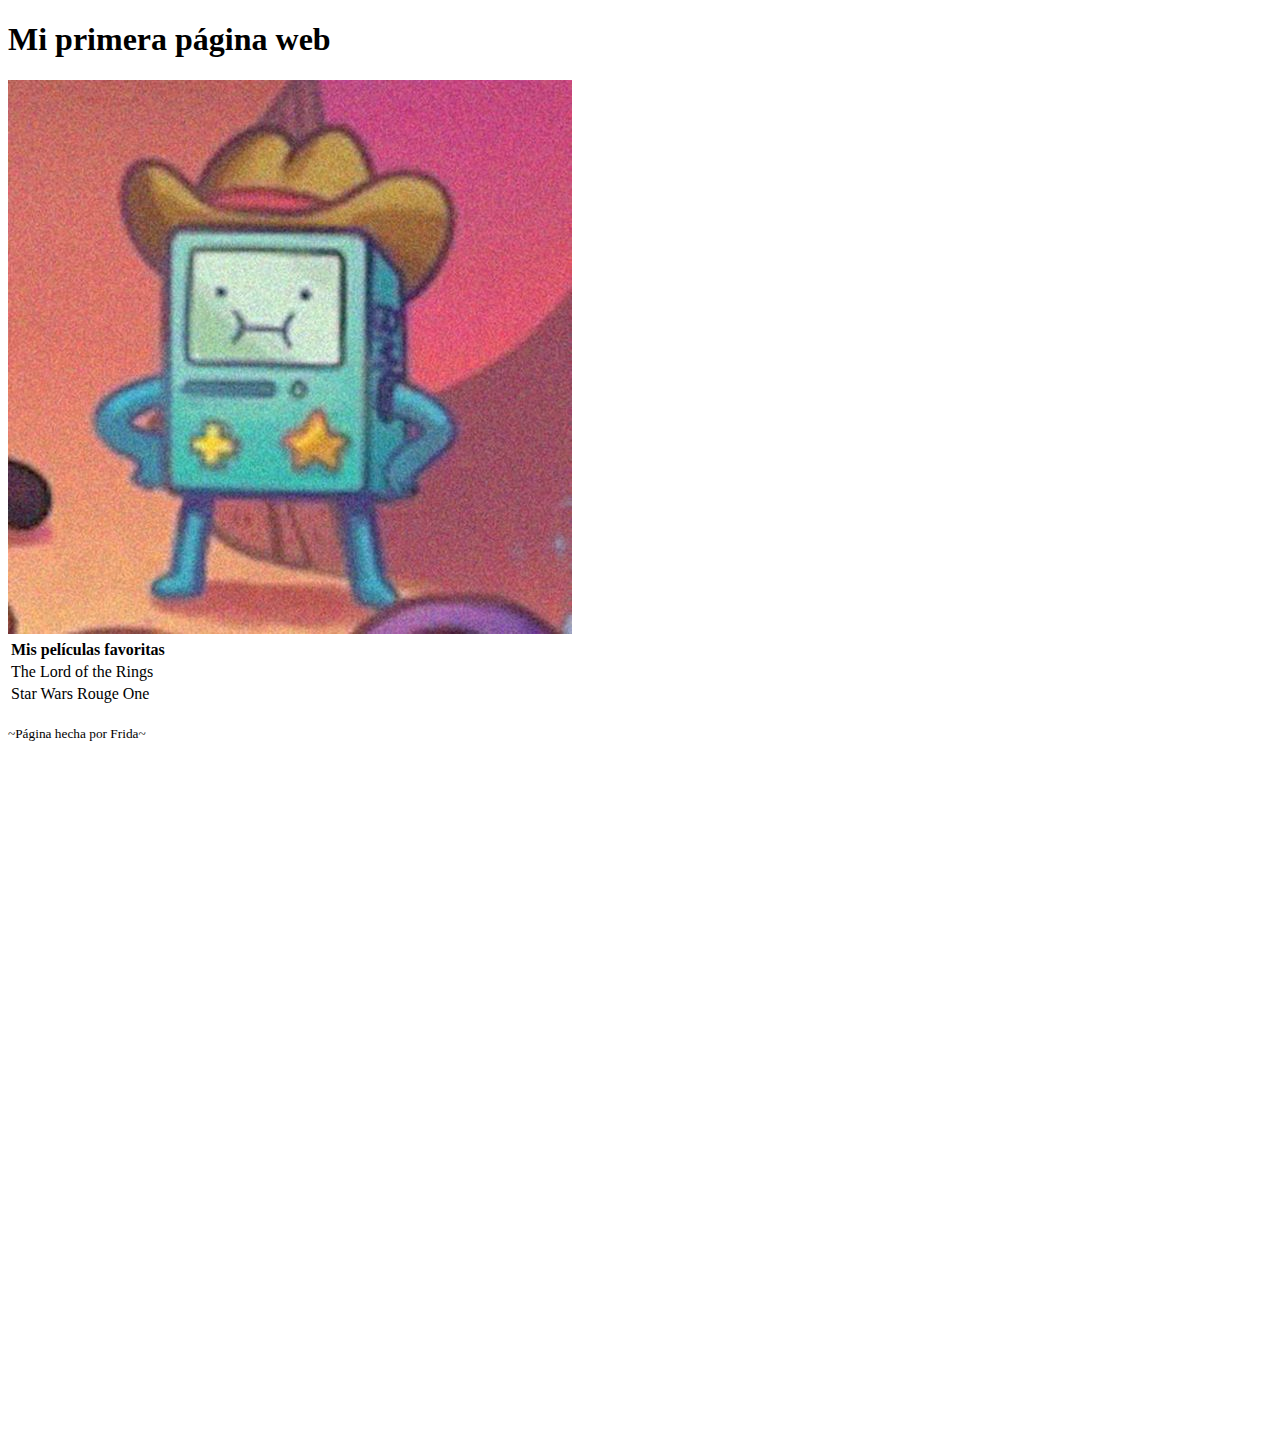
<file: index.html>
<!DOCTYPE html>
<html lang="en">
    <head>
        <meta charset="UTF-8"/> <!--Para que aharre los acentos-->
        <title>Mi primera página web</title>
        <body>

            <h1>Mi primera página web</h1>

            <img src="bemo.jpg"/>

            <table class="Mis películas favoritas">
                 <tr>
                  <th>Mis películas favoritas</th>   
                </tr>
                <tr>
                  <td>The Lord of the Rings</td>
                </tr>
                <tr>
                    <td>Star Wars Rouge One</td>
                  </tr>
            </table>
                  <br/>
                  <small>~Página hecha por Frida~</small><br/>

                  <iframe width="560" height="315" src="https://www.youtube.com/embed/awkkyBH2zEo" title="YouTube video player" frameborder="0" allow="accelerometer; autoplay; clipboard-write; encrypted-media; gyroscope; picture-in-picture" allowfullscreen></iframe>
                  <iframe src="https://open.spotify.com/embed/playlist/6XZlnatUn3LKRcBvZ67V6T" width="100%" height="380" frameBorder="0" allowtransparency="true" allow="encrypted-media"></iframe>
        </body>
    </head>
</html>
</file>
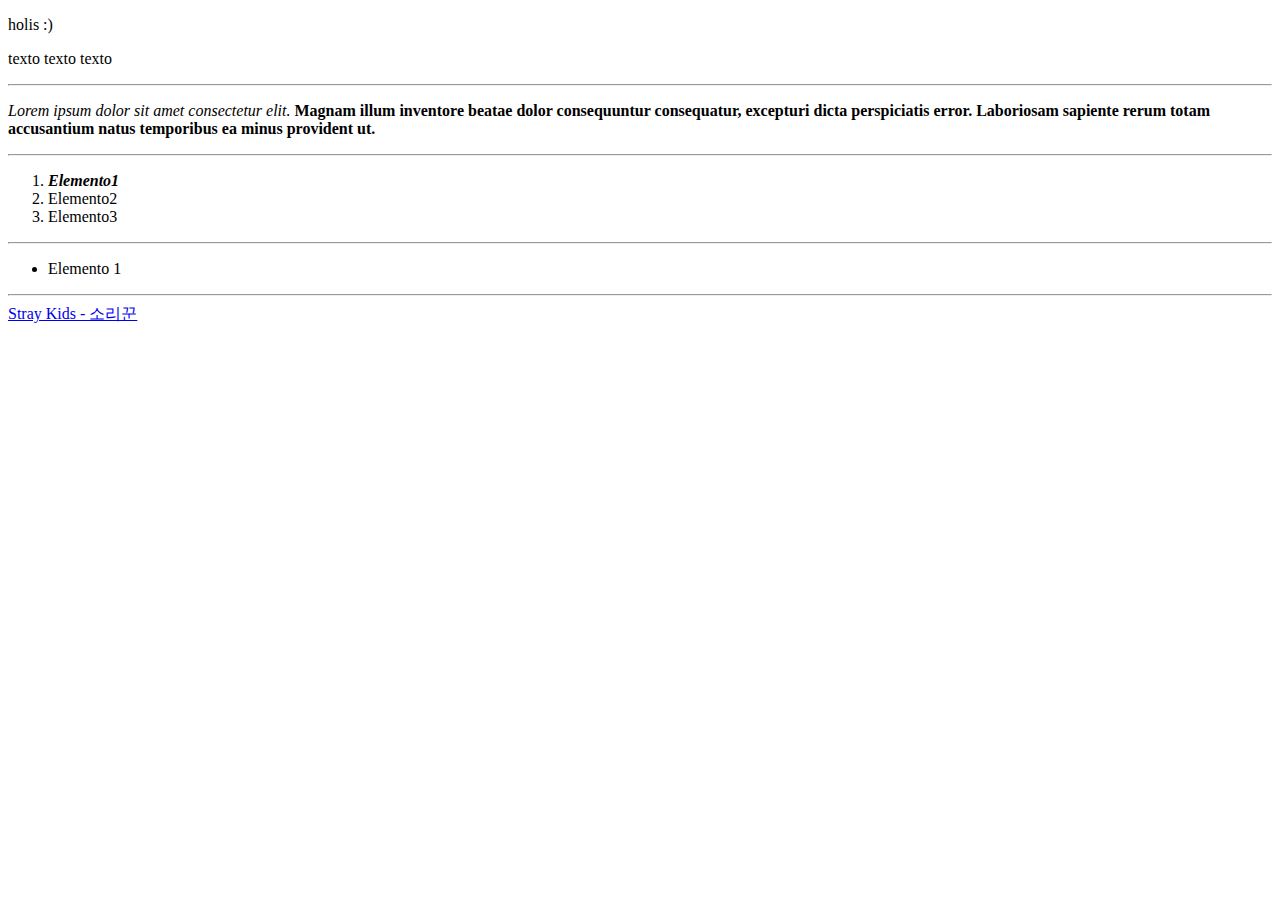
<file: 02-etiquetas-texto.html>
<!DOCTYPE html>
<html lang="es">
    <head>
        <meta charset="UTF-8"/> 
        <title>ETIQUETAS DE TEXTO</title>
        <body>
                                      <!--P A R R A F O S-->
            <p>
                holis :)
            </p>
            <p>
                texto texto texto
            </p>
            <hr/>
            <p>
               <EM> Lorem ipsum dolor sit amet consectetur elit.</EM> <strong> Magnam illum inventore beatae dolor consequuntur consequatur, excepturi dicta perspiciatis error. Laboriosam sapiente rerum totam accusantium natus temporibus ea minus provident ut.</strong>
            </p>
            <hr/>
                                     <!--l I S T A S-->
            <!--l i s t a  - O r d e n a d a-->
            <ol>
                <li>
                    <strong>
                        <em>Elemento1</em>
                    </strong>
                </li>
                <li>Elemento2</li>
                <li>Elemento3</li>
            </ol>
            <hr/>
            <!--l i s t a  - D e s o r d e n a d a-->
            <ul>
                <li>Elemento 1</li>
            </ul>
            <hr/>
                                    <!--E N L A C E S-->
            <a href="https://www.youtube.com/watch?v=ly3HDyks4Bs&list=RDly3HDyks4Bs&start_radio=1" target="_blank">Stray Kids - 소리꾼 </a>
        </body>
    </head>
</html>
</file>
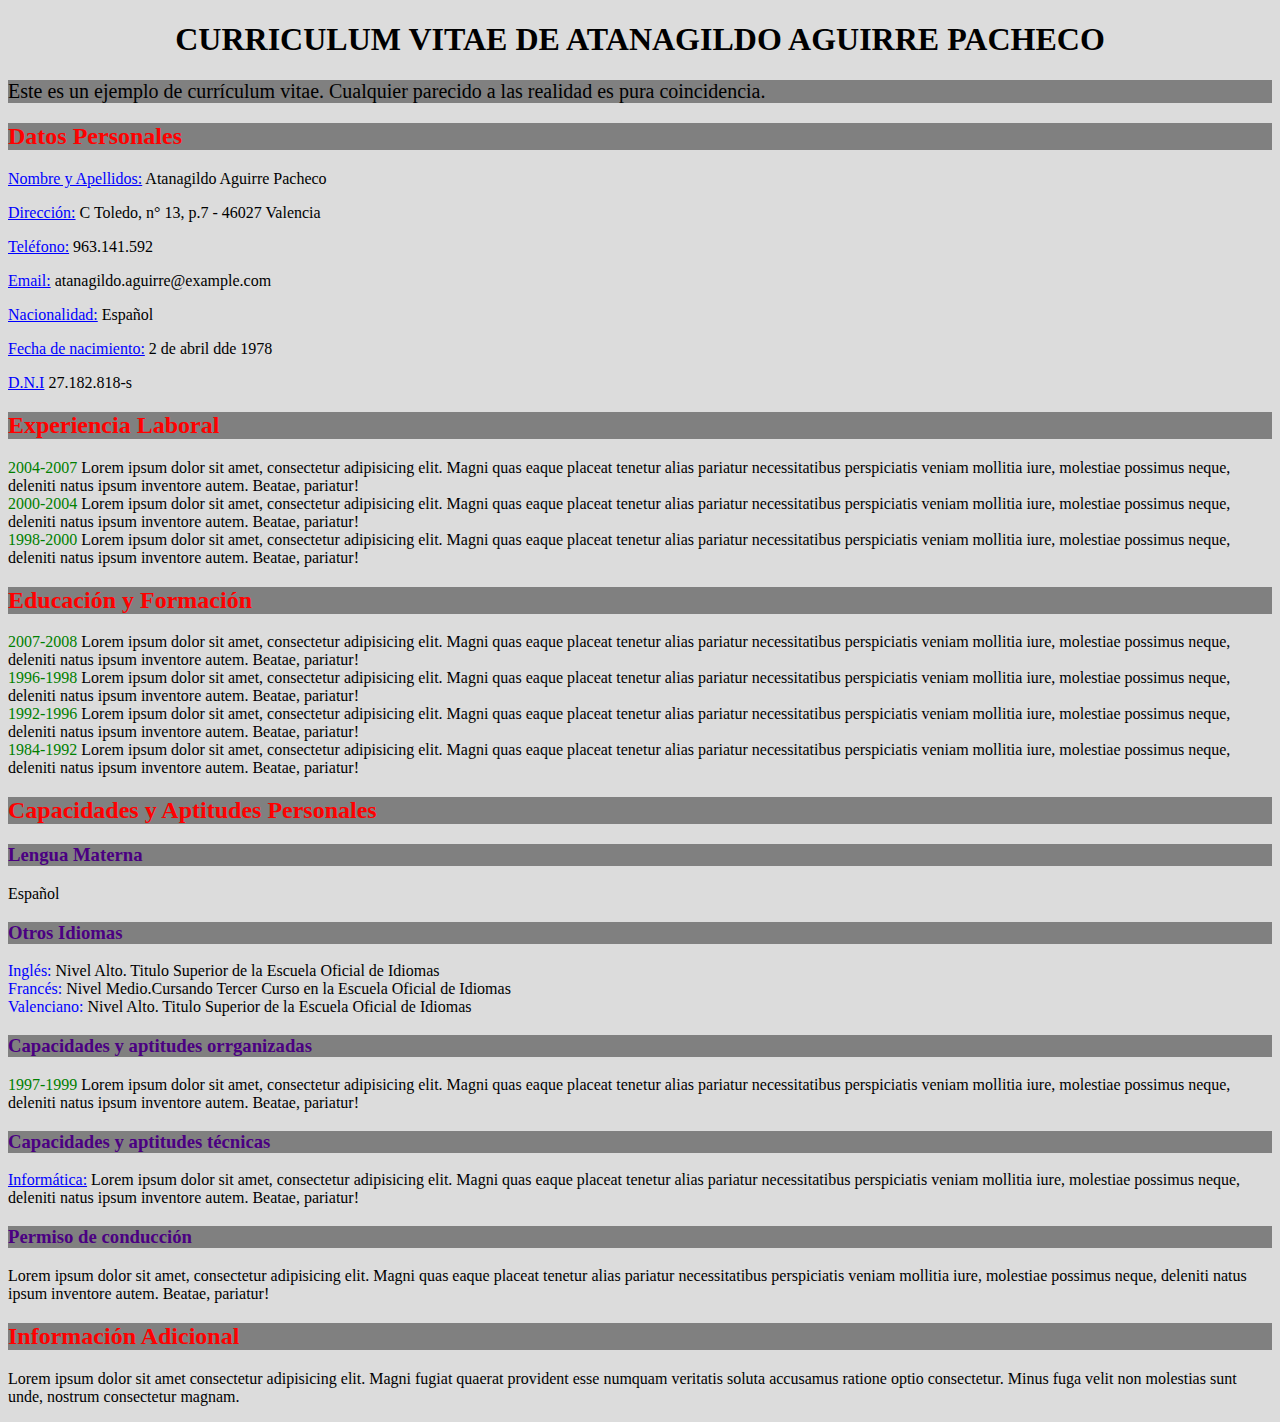
<file: cv.html>
<!DOCTYPE html>
<html lang="es">
    <head>
        <meta charset="UTF-8"/> 
        <link href="cv.css" rel="stylesheet" type="text/css"/>
        <title>C V</title>
    </head>
    <body>
        <h1 class="titulo">CURRICULUM VITAE DE ATANAGILDO AGUIRRE PACHECO</h1>
        <p class="sub">
Este es un ejemplo de currículum vitae. Cualquier parecido a las realidad es pura coincidencia.
        </p>
        <h2 class="datos">Datos Personales</h2>
        <p>
            <label  style="color: blue; text-decoration: underline;"> Nombre y Apellidos:</label>
            <label > Atanagildo Aguirre Pacheco</label>
        </p>
        <p>
            <label  style="color: blue; text-decoration: underline;"> Dirección:</label>
            <label > C Toledo, n° 13, p.7 - 46027 Valencia</label>
        </p>
        <p>
            <label  style="color: blue; text-decoration: underline;"> Teléfono:</label>
            <label >963.141.592</label>
        </p>
        <p>
            <label style="color: blue; text-decoration: underline;"> Email:</label>
            <label >atanagildo.aguirre@example.com</label>
        </p>
        <p>
            <label  style="color: blue;text-decoration: underline;">Nacionalidad:</label>
            <label >Español</label>
        </p>
        <p>
            <label style="color: blue; text-decoration: underline;"> Fecha de nacimiento:</label>
            <label >2 de abril dde 1978</label>
        </p>
        <p>
            <label style="color: blue; text-decoration: underline;"> D.N.I</label>
            <label>27.182.818-s</label>
        </p>
        <h2 class="datos">Experiencia Laboral</h2>
        <label style="color:green;"> 2004-2007</label>
        <label>Lorem ipsum dolor sit amet, consectetur adipisicing elit. Magni quas eaque placeat tenetur alias pariatur necessitatibus perspiciatis veniam mollitia iure, molestiae possimus neque, deleniti natus ipsum inventore autem. Beatae, pariatur!</label><br>
        <label style="color:green;"> 2000-2004</label>
        <label>Lorem ipsum dolor sit amet, consectetur adipisicing elit. Magni quas eaque placeat tenetur alias pariatur necessitatibus perspiciatis veniam mollitia iure, molestiae possimus neque, deleniti natus ipsum inventore autem. Beatae, pariatur!</label><br>
        <label style="color:green;"> 1998-2000</label>
        <label>Lorem ipsum dolor sit amet, consectetur adipisicing elit. Magni quas eaque placeat tenetur alias pariatur necessitatibus perspiciatis veniam mollitia iure, molestiae possimus neque, deleniti natus ipsum inventore autem. Beatae, pariatur!</label><br>
        <h2 class="datos">Educación y Formación</h2>
        <label style="color:green;"> 2007-2008</label>
        <label>Lorem ipsum dolor sit amet, consectetur adipisicing elit. Magni quas eaque placeat tenetur alias pariatur necessitatibus perspiciatis veniam mollitia iure, molestiae possimus neque, deleniti natus ipsum inventore autem. Beatae, pariatur!</label><br>
        <label style="color:green;"> 1996-1998</label>
        <label>Lorem ipsum dolor sit amet, consectetur adipisicing elit. Magni quas eaque placeat tenetur alias pariatur necessitatibus perspiciatis veniam mollitia iure, molestiae possimus neque, deleniti natus ipsum inventore autem. Beatae, pariatur!</label><br>
        <label style="color:green;"> 1992-1996</label>
        <label>Lorem ipsum dolor sit amet, consectetur adipisicing elit. Magni quas eaque placeat tenetur alias pariatur necessitatibus perspiciatis veniam mollitia iure, molestiae possimus neque, deleniti natus ipsum inventore autem. Beatae, pariatur!</label><br>
        <label style="color:green;"> 1984-1992</label>
        <label>Lorem ipsum dolor sit amet, consectetur adipisicing elit. Magni quas eaque placeat tenetur alias pariatur necessitatibus perspiciatis veniam mollitia iure, molestiae possimus neque, deleniti natus ipsum inventore autem. Beatae, pariatur!</label><br>
        <h2 class="datos">Capacidades y Aptitudes Personales</h2>

        <h3 class="subsub">Lengua Materna</h3>
        <p>Español</p>
        <h3 class="subsub">Otros Idiomas</h3>
        <label  style="color: blue; text-decoration: solid;">Inglés:</label>
        <label >Nivel Alto. Titulo Superior de la Escuela Oficial de Idiomas</label><br>
        <label style="color: blue;">Francés:</label>
        <label >Nivel Medio.Cursando Tercer Curso en la Escuela Oficial de Idiomas</label><br>
        <label style="color: blue;">Valenciano:</label>
        <label>Nivel Alto. Titulo Superior de la Escuela Oficial de Idiomas</label>
        <h3 class="subsub">Capacidades y aptitudes orrganizadas</h3>
        <label style="color:green;">1997-1999</label>
        <label>Lorem ipsum dolor sit amet, consectetur adipisicing elit. Magni quas eaque placeat tenetur alias pariatur necessitatibus perspiciatis veniam mollitia iure, molestiae possimus neque, deleniti natus ipsum inventore autem. Beatae, pariatur!</label>
        <h3 class="subsub">Capacidades y aptitudes técnicas</h3>
        <label style="color:blue; text-decoration: underline;"> Informática:</label>
        <label>Lorem ipsum dolor sit amet, consectetur adipisicing elit. Magni quas eaque placeat tenetur alias pariatur necessitatibus perspiciatis veniam mollitia iure, molestiae possimus neque, deleniti natus ipsum inventore autem. Beatae, pariatur!</label>
        <h3 class="subsub">Permiso de conducción</h3>
        <label>Lorem ipsum dolor sit amet, consectetur adipisicing elit. Magni quas eaque placeat tenetur alias pariatur necessitatibus perspiciatis veniam mollitia iure, molestiae possimus neque, deleniti natus ipsum inventore autem. Beatae, pariatur!</label>
        <h2 class="datos">Información Adicional</h2>
        <p>
            Lorem ipsum dolor sit amet consectetur adipisicing elit. Magni fugiat quaerat provident esse numquam veritatis soluta accusamus ratione optio consectetur. Minus fuga velit non molestias sunt unde, nostrum consectetur magnam.
        </p>
    </body>
    </html>
</file>
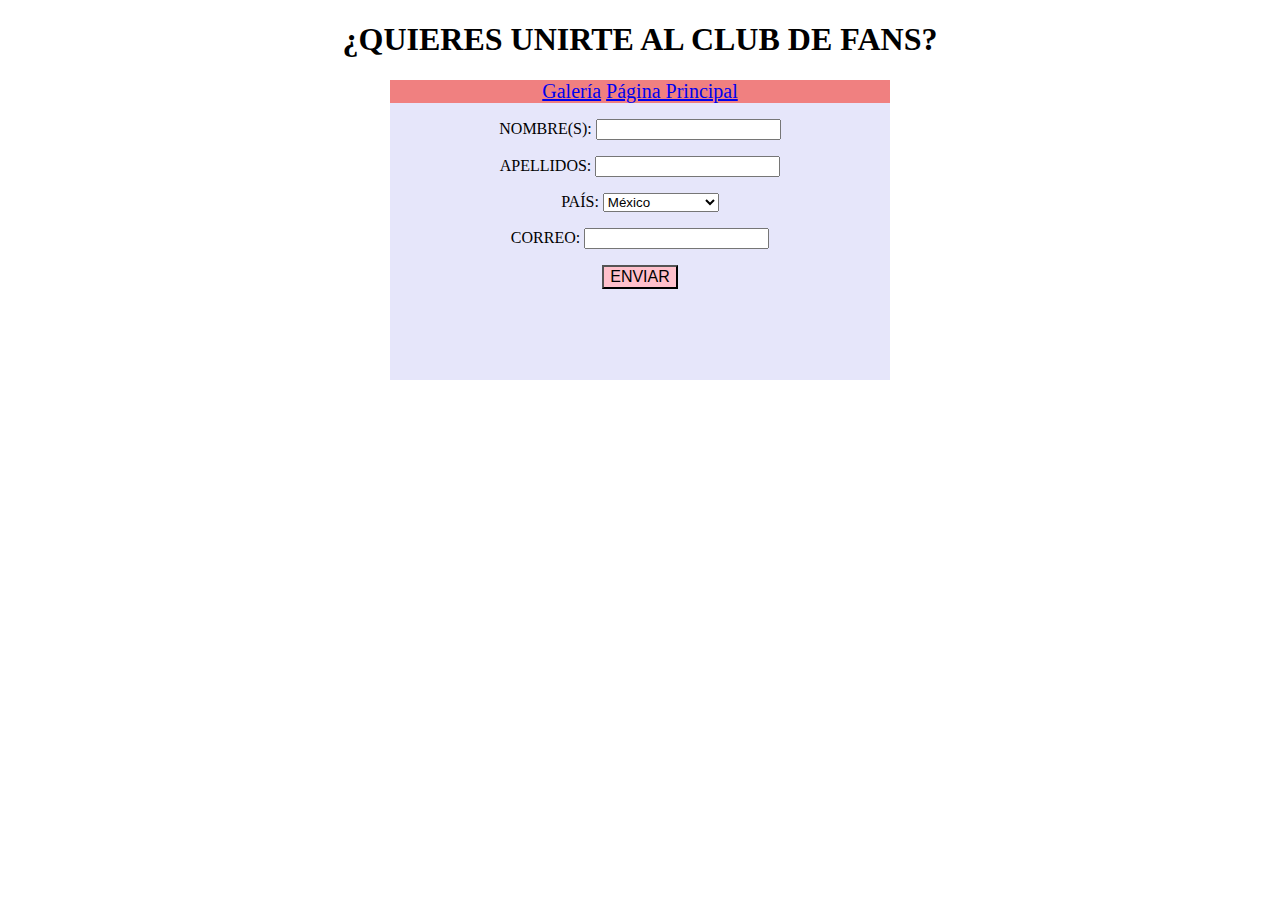
<file: ejercicio-15-sep-3.html>
<!DOCTYPE html>
<html lang="es">
    <head>
        <meta charset="UTF-8"/> 
        <link href="ejercicio-15-sep.css" rel="stylesheet" type="text/css"/>
        <title>PÁGINA 3</title>
        <body>
            <h1 style="text-align: center;">¿QUIERES UNIRTE AL CLUB DE FANS? </h1>
        <div id="form">
            <div id="links">
                <a href="ejercicio-15-sep-2.html" title="Galería">Galería</a>
                <a href="Ejercicio-15-sep.html" title="formulario">Página Principal</a>
            </div>
        <form method="POST" class="formulario">
            <p>
                <label for="nombre"> NOMBRE(S):</label>
                <input type="text" name="nombre"/>
            </p>
            <p>
                <label for="correo"> APELLIDOS:</label>
                <input type="text" name="apellidos"/>
            </p>
            <p>
                <label for=""> PAÍS:</label>
                <select name="pais" id="">
                    <option value="1">México</option>
                    <option value="1">Alemania</option>
                    <option value="1">Estados Unidos</option>
                    <option value="1">Canadá</option>
                    <option value="1">Colombia</option>
                    <option value="1">Japón</option>
                    <option value="1">Brasil</option>
                </select>
            </p>
            <p>
                <label for="correo"> CORREO:</label>
                <input type="email" name="correo"/>
            </p>
                <button type="submit" style="background-color: pink; font-size: medium;"> ENVIAR</button>
            
        </form>
        </div>
        </body>
    </head>
</html>
</file>
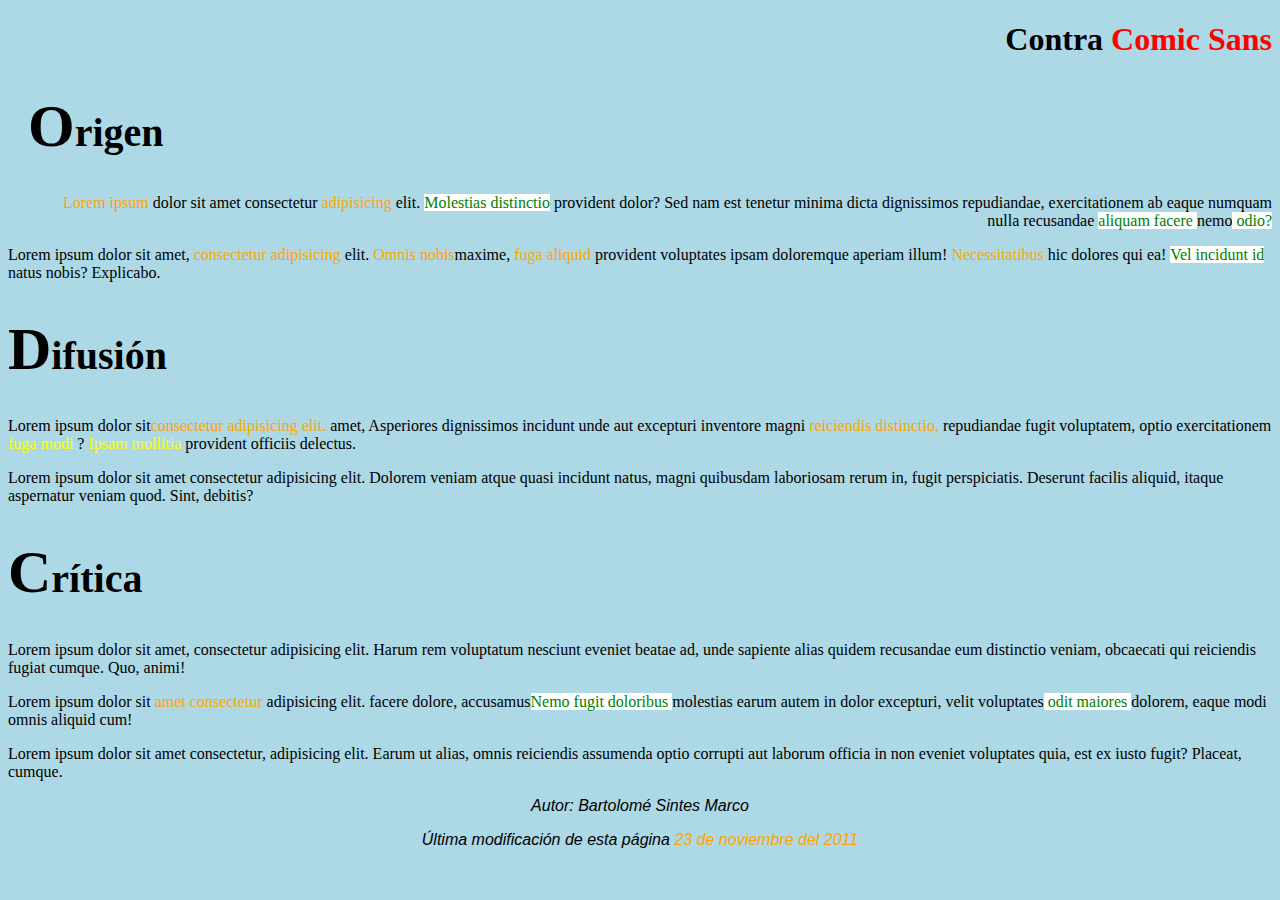
<file: ejercicio-dos.html>
<!DOCTYPE html>
<html lang="es">
    <head>
        <meta charset="UTF-8"/> 
        <link href="ejercicio-dos.css" rel="stylesheet" type="text/css"/>
        <title>Ejercicio 2</title>
    </head>
    <body>
        <h1 class="titulo">Contra <span style="color: red; font-family: 'Comic Sans MS';">Comic Sans</span></h1>
        <h2 class="sub"><span style="font-size: 60px;">O</span>rigen</h2>
        <div class="texto" >
        <p>
         <span style="color: orange;"> Lorem ipsum</span> dolor sit amet consectetur <span style="color: orange;">adipisicing</span> elit. <span style="color: green; background-color: white;">Molestias distinctio</span>   provident dolor? Sed nam est tenetur minima dicta dignissimos repudiandae, exercitationem ab eaque numquam nulla recusandae <span style="color: green; background-color: white;"> aliquam facere </span>nemo<span style="color: green; background-color: white;"> odio?  </span>   
        </p>
    </div>
    <div id="texto">
        <p>
        Lorem ipsum dolor sit amet, <span style="color: orange;">consectetur adipisicing</span> elit. <span style="color: orange;">Omnis nobis</span>maxime, <span style="color: orange;">fuga aliquid</span> provident voluptates ipsam doloremque aperiam illum! <span style="color: orange;">Necessitatibus</span> hic dolores qui ea! <span style="color: green; background-color: white;">Vel incidunt id </span> natus nobis? Explicabo.
        </p>
    </div>
    <h2 class="subdos"><span style="font-size: 60px;">D</span>ifusión</h2>
    <div id="texto">
        <p>
            Lorem ipsum dolor sit<span style="color: orange;">consectetur adipisicing elit.</span> amet,  Asperiores dignissimos incidunt unde aut excepturi inventore magni <span style="color: orange;">reiciendis distinctio,</span> repudiandae fugit voluptatem, optio exercitationem <span style="color: yellow;">fuga modi</span> ? <span style="color: yellow;">Ipsam mollitia</span>  provident officiis delectus.
        </p>
        <p>
            Lorem ipsum dolor sit amet consectetur adipisicing elit. Dolorem veniam atque quasi incidunt natus, magni quibusdam laboriosam rerum in, fugit perspiciatis. Deserunt facilis aliquid, itaque aspernatur veniam quod. Sint, debitis?
        </p>
    </div>
    <h2 class="subtres"><span style="font-size: 60px;">C</span>rítica</h2>
    <div id="texto">
        <p>
            Lorem ipsum dolor sit amet, consectetur adipisicing elit. Harum rem voluptatum nesciunt eveniet beatae ad, unde sapiente alias quidem recusandae eum distinctio veniam, obcaecati qui reiciendis fugiat cumque. Quo, animi!
        </p>
        <p>
            Lorem ipsum dolor sit <span style="color: orange;">amet consectetur</span> adipisicing elit.  facere dolore, accusamus<span style="color: green; background-color: white;">Nemo fugit doloribus </span> molestias earum autem in dolor excepturi, velit voluptates<span style="color: green; background-color: white;"> odit maiores </span> dolorem, eaque modi omnis aliquid cum!
        </p>
        <p>
            Lorem ipsum dolor sit amet consectetur, adipisicing elit. Earum ut alias, omnis reiciendis assumenda optio corrupti aut laborum officia in non eveniet voluptates quia, est ex iusto fugit? Placeat, cumque.
        </p>
    </div>
    <div id="firma">
        <p> Autor: Bartolomé Sintes Marco</p>
        <p> Última modificación de esta página <span style="color: orange;">23 de noviembre del 2011</span></p>
    </div>

    </body>
    </html>
</file>
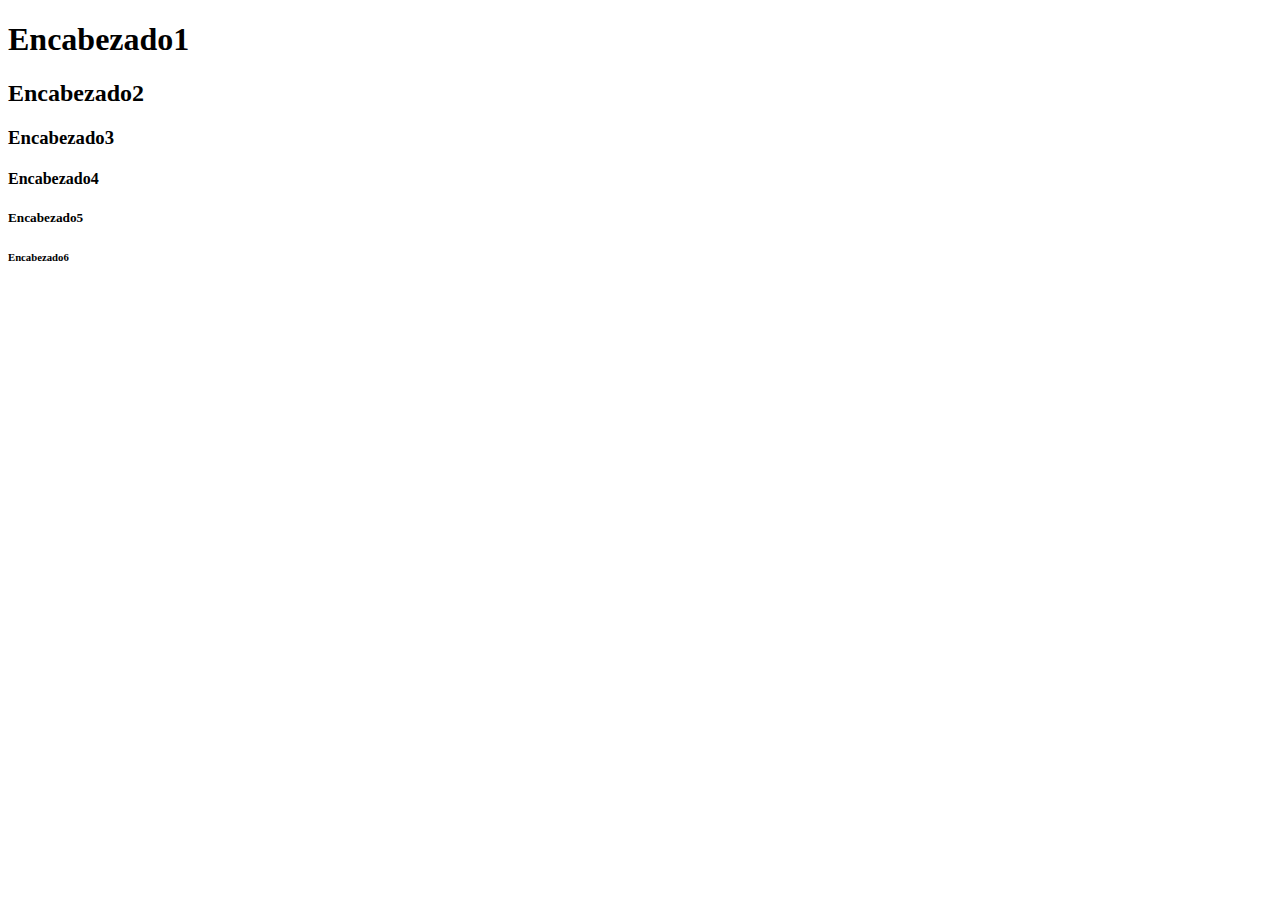
<file: etiquetas.html>
<!DOCTYPE html>
<html lang="es">
    <head>
        <meta charset="UTF-8"/> 
        <title>ENCABEZADOS HTML</title>
        <body>
            <h1>Encabezado1</h1>
            <h2>Encabezado2</h2>
            <h3>Encabezado3</h3>
            <h4>Encabezado4</h4>
            <h5>Encabezado5</h5>
            <h6>Encabezado6</h6>
        </body>
    </head>
</html>
</file>
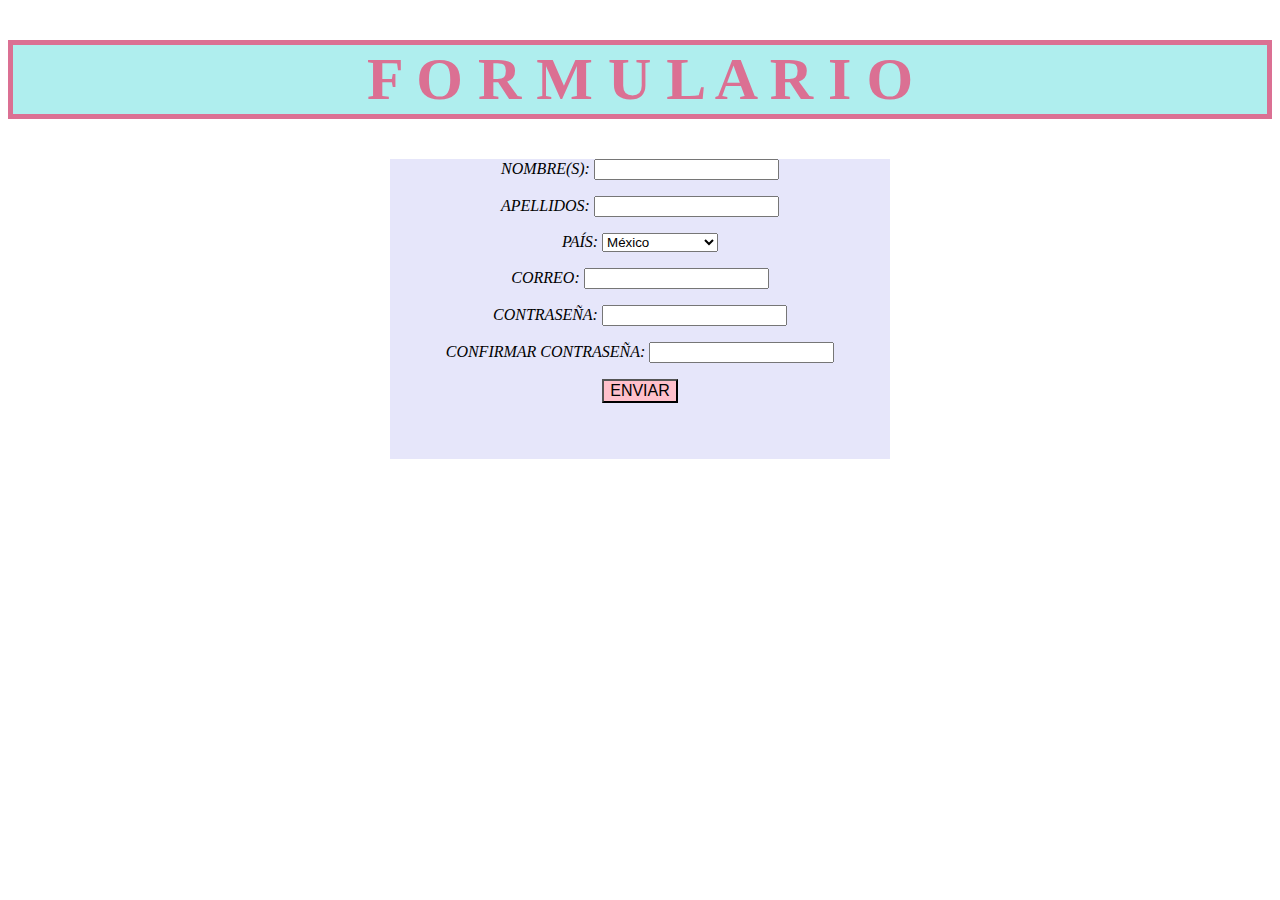
<file: formulario-ejercicio.html>
<!DOCTYPE html>
<html lang="es">
    <head>
        <meta charset="UTF-8"/> 
        <link href="formulario-ejercicio.css" rel="stylesheet" type="text/css"/>
        <title>F O R M U L A R I O</title>
    </head>
    <body>
        <h1 class="titulo">F O R M U L A R I O </h1>
        <div id="form">
        <form method="POST" class="formulario">
            <p>
                <label for="nombre"> NOMBRE(S):</label>
                <input type="text" name="nombre"/>
            </p>
            <p>
                <label for="correo"> APELLIDOS:</label>
                <input type="text" name="apellidos"/>
            </p>
            <p>
                <label for=""> PAÍS:</label>
                <select name="pais" id="">
                    <option value="1">México</option>
                    <option value="1">Alemania</option>
                    <option value="1">Estados Unidos</option>
                    <option value="1">Canadá</option>
                    <option value="1">Colombia</option>
                    <option value="1">Japón</option>
                    <option value="1">Brasil</option>
                </select>
            </p>
            <p>
                <label for="correo"> CORREO:</label>
                <input type="email" name="correo"/>
            </p>
            <p>
                <label for="password"> CONTRASEÑA:</label>
                <input type="password" name="password"/>
            </p>
            <p>
                <label for=""> CONFIRMAR CONTRASEÑA:</label>
                <input type="password" name="passworddos"/>
            </p>
            
                <button type="submit" style="background-color: pink; font-size: medium;"> ENVIAR</button>
            
        </form>
        </div>
    </body>
</html>
</file>
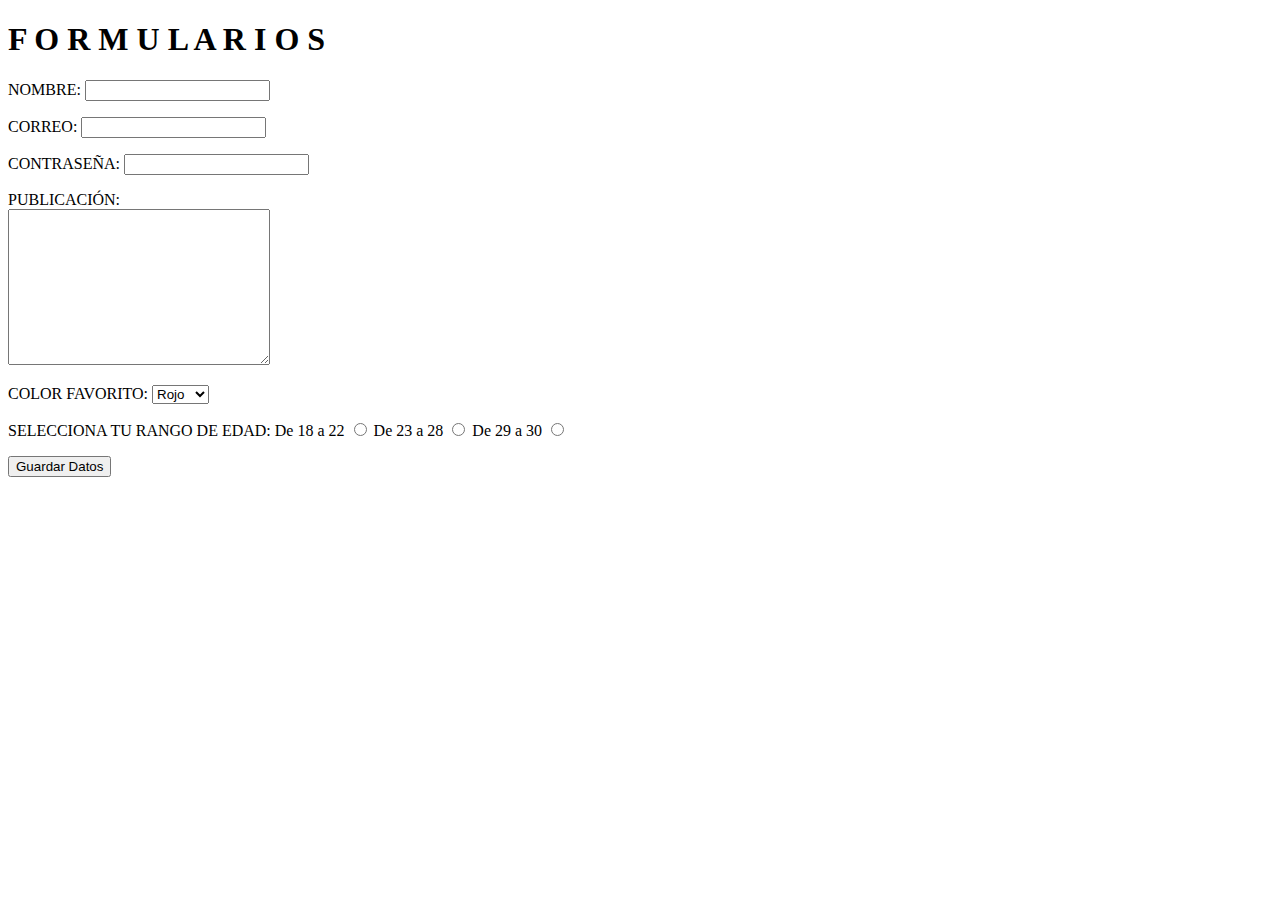
<file: formularios.html>
<!DOCTYPE html>
<html lang="es">
    <head>
        <meta charset="UTF-8"/> 
        <title>F O R M U L A R I O</title>
    </head>
    <body>
        <h1>F O R M U L A R I O S</h1>
    <!-- action se refiere a la acción que se realizará-->
    <!--method hace referencia al metodo HTTP usado para enviar los datos. GET es por defecto-->
        <form method="POST">
            <p>
                <label for="nombre"> NOMBRE:</label>
                <input type="text" name="name"/>
            </p>
            <p>
                <label for="correo"> CORREO:</label>
                <input type="email" name="email"/>
            </p>
            <p>
                <label for="password"> CONTRASEÑA:</label>
                <input type="password" name="password"/>
            </p>
            <p>
                <label for=""> PUBLICACIÓN:</label><br>
                <textarea name="" id="" cols="30" rows="10"></textarea>
            </p>
            <p>
                <!--El value es lo que recibe el back end-->
                <label for=""> COLOR FAVORITO:</label>
                <select name="color" id="">
                    <option value="1">Rojo</option>
                    <option value="1">Verde</option>
                    <option value="1">Rosa</option>
                </select>
            </p>
            <p>
                <label for=""> SELECCIONA TU RANGO DE EDAD:</label>
                <label for=""> De 18 a 22</label>
                <input type="radio" name="edad" id=""/>
                <label for=""> De 23 a 28 </label>
                <input type="radio" name="edad" id=""/>
                <label for=""> De 29 a 30</label>
                <input type="radio" name="edad" id=""/>
            </p>
            <p>
                <!--input type="submit" name="guardar datos" id=""/-->
                <button type="submit"> Guardar Datos</button>
            </p>
        </form>
    </body>
</html>
</file>
<file: cv.css>
body{
    background-color: gainsboro;
   
}
.titulo{
   text-align: center;
}
.sub{
    background-color:grey;
    font-size:20px ;
}
.datos{
    color:red;
    background-color: gray;
}
.subsub{
    color:indigo;
    background-color: grey;
}
</file>
<file: ejercicio-15-sep.css>
body{
    background-image: url("https://i.pinimg.com/564x/e6/9b/67/e69b6702b679c7ef0a3531b765bd905e.jpg");
    background-size: cover;
}
#quien{
    background-color: hotpink;
    width: 500px;
    height: 300px;
    text-align: center;
    margin: 0 auto;
}
#que{
    background-color: hotpink;
    width: 500px;
    height: 200px;
    text-align: center;
    margin: 0 auto;
}
#lista{
    background-image: url("https://i.pinimg.com/564x/19/67/ab/1967abd1df85721314ee011151baf386.jpg");
    width: 500px;
    height: 200px;
    text-align: center;
    margin: 0 auto;
    padding: 0;
    list-style: none;
    
  
}
#form{
    background-color: lavender;
    width: 500px;
    height: 300px;
    text-align: center;
    margin: 0 auto;
}
#links{
    background-color: lightcoral;
    text-align: center;
    font-size: 20px;
}
#imag{
    text-align: center;
}
</file>
<file: ejercicio-dos.css>
body{
    background-color:lightblue ;
}
.titulo{
    text-align: right;
}
.texto{
    text-align: right;
    text-indent: 20px;
}
.sub{
    font-size: 40px;
    text-indent: 20px;
}
.subdos{
    font-size: 30px;
    font-size: 40px;
}
.subtres{
    font-size: 30px;
    font-size: 40px;
}
#lugar{
    text-align: center;
}
#firma{
    text-align: center;
    font-family: "Contra", sans-serif;
    font-style: italic;
    
}
</file>
<file: formulario-ejercicio.css>
body{
    background-image: url("https://i.pinimg.com/originals/f7/07/d6/f707d6f3fdc58cf63e067995b60cb948.gif");
    background-size: cover;
}
.titulo{
    text-align: center;
    color: palevioletred;
    background-color:paleturquoise;
    border: 5px solid palevioletred;
    font-size: 60px;
}
.formulario{
    text-align: center;
    font-style: italic;
}
#form{
    background-color: lavender;
    width: 500px;
    height: 300px;
    text-align: center;
    margin: 0 auto;
}
</file>
